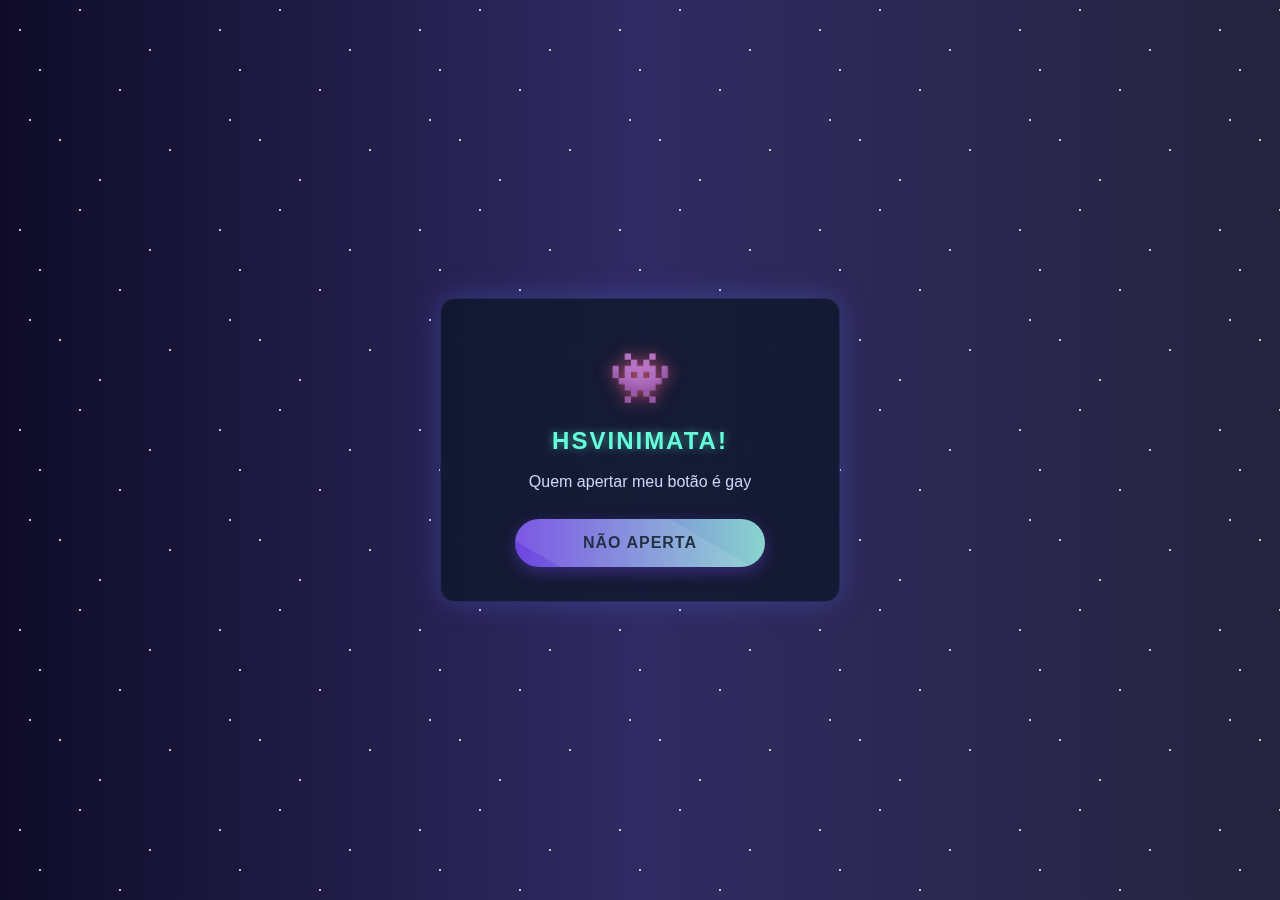
<file: hsvinimata.html>
<!DOCTYPE html>
<html lang="pt-br">
<head>
    <meta charset="UTF-8">
    <meta name="viewport" content="width=device-width, initial-scale=1.0">
    <title>Vinigay</title>
    <style>
        * {
            margin: 0;
            padding: 0;
            box-sizing: border-box;
            font-family: 'Orbitron', 'Arial', sans-serif;
        }
        
        body {
            background: #0f0c29;
            background: linear-gradient(to right, #0f0c29, #302b63, #24243e);
            height: 100vh;
            display: flex;
            justify-content: center;
            align-items: center;
            padding: 20px;
            overflow: hidden;
            position: relative;
        }
        
        .stars {
            position: absolute;
            top: 0;
            left: 0;
            width: 100%;
            height: 100%;
            background: url('data:image/svg+xml;utf8,<svg xmlns="http://www.w3.org/2000/svg" width="200" height="200" viewBox="0 0 200 200"><circle cx="20" cy="30" r="1" fill="white"/><circle cx="80" cy="10" r="1" fill="white"/><circle cx="150" cy="50" r="1" fill="white"/><circle cx="30" cy="120" r="1" fill="white"/><circle cx="100" cy="180" r="1" fill="white"/><circle cx="170" cy="150" r="1" fill="white"/><circle cx="40" cy="70" r="1" fill="white"/><circle cx="120" cy="90" r="1" fill="white"/><circle cx="60" cy="140" r="1" fill="white"/></svg>');
            animation: twinkle 5s infinite alternate;
        }
        
        .container {
            background-color: rgba(15, 23, 42, 0.8);
            border-radius: 15px;
            padding: 30px;
            text-align: center;
            box-shadow: 0 0 30px rgba(100, 108, 255, 0.3);
            max-width: 400px;
            width: 100%;
            position: relative;
            z-index: 1;
            border: 1px solid rgba(100, 108, 255, 0.2);
            backdrop-filter: blur(5px);
        }
        
        h1 {
            color: #64ffda;
            margin-bottom: 15px;
            font-size: 24px;
            text-transform: uppercase;
            letter-spacing: 2px;
            text-shadow: 0 0 10px rgba(100, 255, 218, 0.5);
        }
        
        p {
            color: #ccd6f6;
            margin-bottom: 25px;
            line-height: 1.5;
        }
        
        .friend-name {
            font-weight: bold;
            color: #64ffda;
            text-shadow: 0 0 5px rgba(100, 255, 218, 0.5);
        }
        
        .game-icon {
            font-size: 50px;
            margin: 20px 0;
            display: block;
            color: #ff6482;
            text-shadow: 0 0 15px rgba(255, 100, 130, 0.7);
            animation: pulse 2s infinite;
        }
        
        .btn {
            background: linear-gradient(to right, #6e45e2, #89d4cf);
            color: #0a192f;
            border: none;
            padding: 15px 30px;
            border-radius: 50px;
            font-size: 16px;
            font-weight: bold;
            cursor: pointer;
            transition: all 0.3s ease;
            box-shadow: 0 5px 15px rgba(110, 69, 226, 0.4);
            width: 100%;
            max-width: 250px;
            display: inline-block;
            text-decoration: none;
            text-transform: uppercase;
            letter-spacing: 1px;
            position: relative;
            overflow: hidden;
        }
        
        .btn:hover {
            transform: translateY(-3px);
            box-shadow: 0 8px 25px rgba(110, 69, 226, 0.6);
        }
        
        .btn:active {
            transform: translateY(1px);
        }
        
        .btn::after {
            content: '';
            position: absolute;
            top: -50%;
            left: -60%;
            width: 200%;
            height: 200%;
            background: rgba(255, 255, 255, 0.1);
            transform: rotate(30deg);
            transition: all 0.3s;
        }
        
        .btn:hover::after {
            left: 100%;
        }
        
        .hidden-message {
            max-height: 0;
            overflow: hidden;
            transition: max-height 0.5s ease-out;
            color: #ff6482;
            font-weight: bold;
            margin-top: 0;
        }
        
        .show-message {
            max-height: 100px;
            margin-top: 20px;
        }
        
        @keyframes pulse {
            0% { transform: scale(1); }
            50% { transform: scale(1.1); }
            100% { transform: scale(1); }
        }
        
        @keyframes twinkle {
            0% { opacity: 0.3; }
            100% { opacity: 1; }
        }
        
        /* Estilo para mobile */
        @media (max-width: 480px) {
            .container {
                padding: 20px;
            }
            
            h1 {
                font-size: 20px;
            }
            
            .btn {
                padding: 12px 25px;
                font-size: 15px;
            }
            
            .game-icon {
                font-size: 40px;
            }
        }
    </style>
</head>
<body>
    <div class="stars"></div>
    <div class="container">
        <div class="game-icon">👾</div>
        <h1>Hsvinimata<span class="friend-name"></span>!</h1>
        <p>Quem apertar meu botão é gay</p>
        <a id="playBtn" class="btn">Não aperta</a>
        <div id="hiddenMessage" class="hidden-message">
            Vira homem porra!!!<br>
            Falei para você não apertar!
        </div>
    </div>

    <script>
                const playBtn = document.getElementById('playBtn');
        const message = document.getElementById('hiddenMessage');
        let isMessageVisible = false;

        playBtn.addEventListener('click', function() {
            if (isMessageVisible) {
                // Esconde a mensagem
                message.classList.remove('show-message');
                this.textContent = 'Não aperta';
                this.style.background = 'linear-gradient(to right, #6e45e2, #89d4cf)';
            } else {
                // Mostra a mensagem
                message.classList.add('show-message');
                this.textContent = 'Não aperta';
                this.style.background = 'linear-gradient(to right, #89d4cf, #6e45e2)';
            }
            
            // Alterna o estado
            isMessageVisible = !isMessageVisible;
        });
    </script>
</body>
</html>
</file>
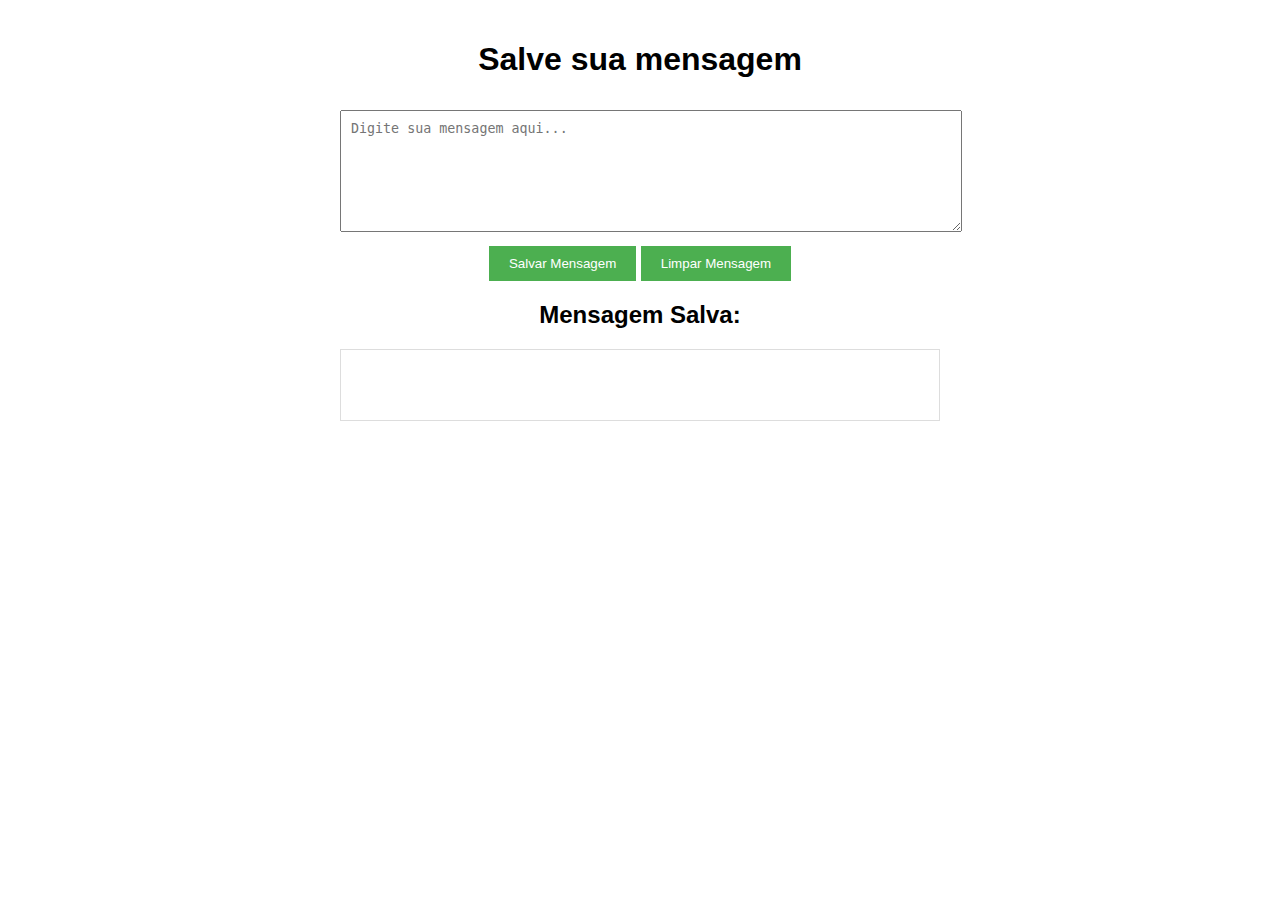
<file: teste.html>
<!DOCTYPE html>
<html lang="pt-br">
<head>
    <meta charset="UTF-8">
    <meta name="viewport" content="width=device-width, initial-scale=1.0">
    <title>Salvar Mensagem</title>
    <style>
        body {
            font-family: Arial, sans-serif;
            max-width: 600px;
            margin: 0 auto;
            padding: 20px;
            text-align: center;
        }
        textarea {
            width: 100%;
            height: 100px;
            margin: 10px 0;
            padding: 10px;
        }
        button {
            padding: 10px 20px;
            background-color: #4CAF50;
            color: white;
            border: none;
            cursor: pointer;
        }
        button:hover {
            background-color: #45a049;
        }
        #savedMessage {
            margin-top: 20px;
            padding: 10px;
            border: 1px solid #ddd;
            min-height: 50px;
        }
    </style>
</head>
<body>
    <h1>Salve sua mensagem</h1>
    <textarea id="messageInput" placeholder="Digite sua mensagem aqui..."></textarea>
    <br>
    <button onclick="saveMessage()">Salvar Mensagem</button>
    <button onclick="clearMessage()">Limpar Mensagem</button>
    
    <h2>Mensagem Salva:</h2>
    <div id="savedMessage"></div>

    <script>
        // Carrega a mensagem salva quando a página é aberta
        window.onload = function() {
            const savedMessage = localStorage.getItem('userMessage');
            if (savedMessage) {
                document.getElementById('savedMessage').textContent = savedMessage;
            }
        };

        // Função para salvar a mensagem no LocalStorage
        function saveMessage() {
            const message = document.getElementById('messageInput').value;
            if (message) {
                localStorage.setItem('userMessage', message);
                document.getElementById('savedMessage').textContent = message;
                document.getElementById('messageInput').value = '';
                alert('Mensagem salva com sucesso!');
            } else {
                alert('Por favor, digite uma mensagem antes de salvar.');
            }
        }

        // Função para limpar a mensagem
        function clearMessage() {
            localStorage.removeItem('userMessage');
            document.getElementById('savedMessage').textContent = '';
            document.getElementById('messageInput').value = '';
            alert('Mensagem removida!');
        }
    </script>
</body>
</html>
</file>
